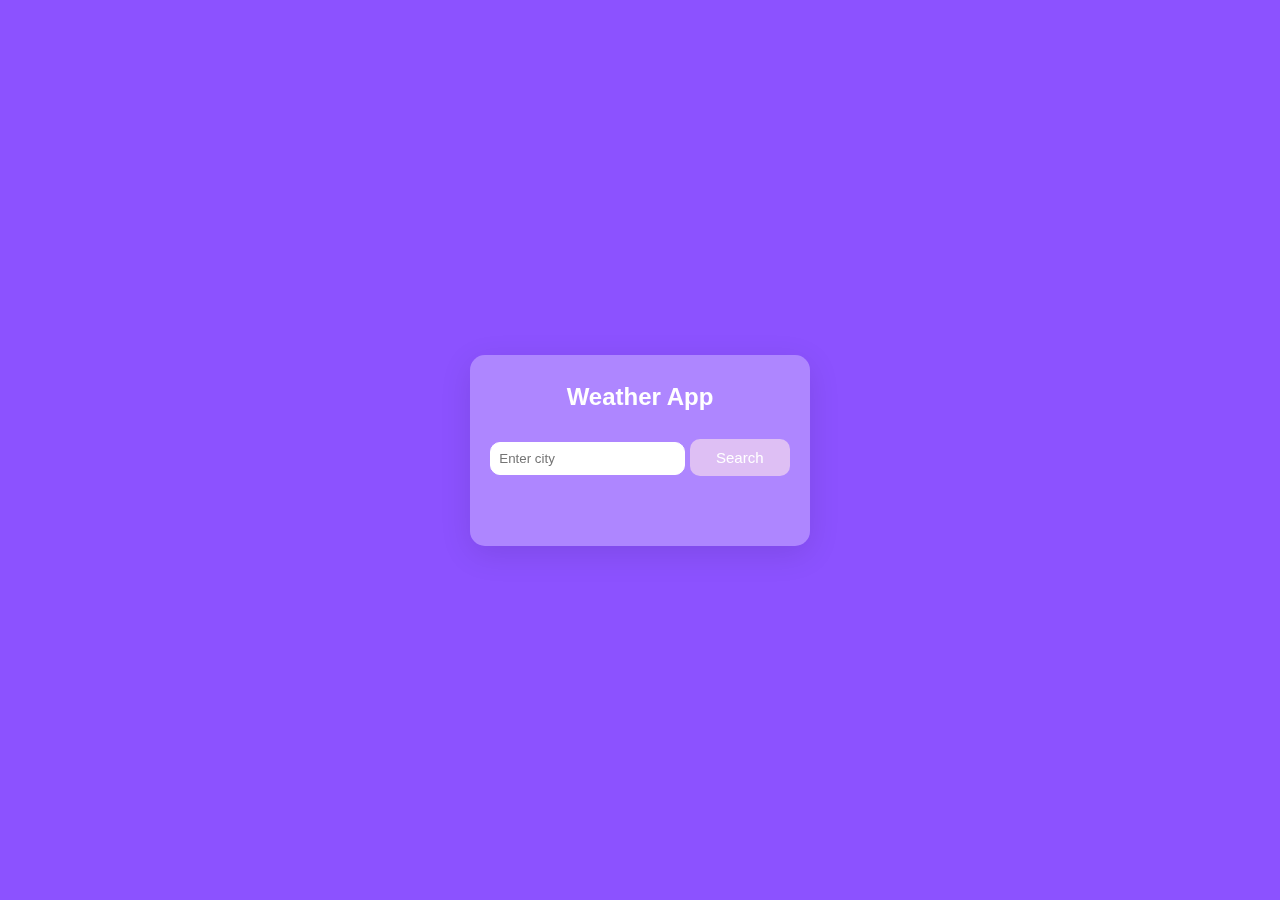
<file: weather/index.html>
<!DOCTYPE html>
<html lang="en">
<head>
    <meta charset="UTF-8">
    <meta name="viewport" content="width=device-width, initial-scale=1.0">
    <title>Weather App</title>
    <link rel="stylesheet" href="style.css">
</head>
<body>
    <div id="weather-container">
        <h2>Weather App</h2>
        <input type="text" id="city" placeholder="Enter city">
        <button onclick="getWeather()">Search</button>
        <img id="weather-icon" alt="Weather Icon">
        <div id="temp-div"></div>
        <div id="weather-info"></div>
        <div id="hourly-forecast"></div>
    </div>
    <script src="script.js"></script>
</body>
</html>
</file>
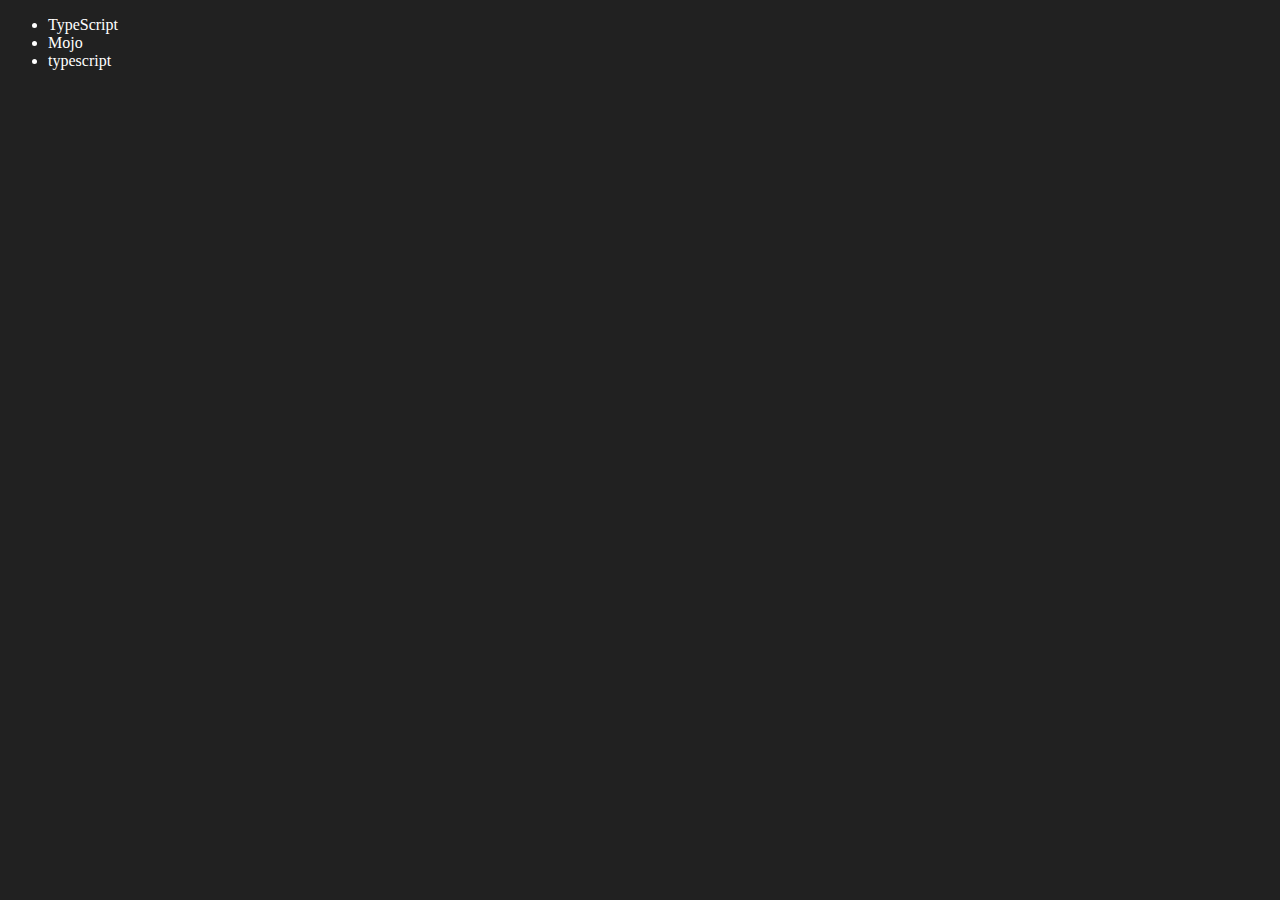
<file: 06_DOM/four.html>
<!DOCTYPE html>
<html lang="en">
<head>
    <meta charset="UTF-8">
    <meta http-equiv="X-UA-Compatible" content="IE=edge">
    <meta name="viewport" content="width=device-width, initial-scale=1.0">
    <title>Chai aur code | DOM</title>
</head>
<body style="background-color: #212121; color: #fff;">
    <ul class="language">
        <li>Javascript</li>
    </ul>
</body>
<script>
    function addLanguage(langName){
        const li = document.createElement('li');
        li.innerHTML = `${langName}`
        document.querySelector('.language').appendChild(li)
    }
    addLanguage("python")
    addLanguage("typescript")

    function addOptiLanguage(langName){
        const li = document.createElement('li');
        li.appendChild(document.createTextNode(langName))
        document.querySelector('.language').appendChild(li)
    }
    addOptiLanguage('golang')

    //Edit
    const secondLang = document.querySelector("li:nth-child(2)")
    console.log(secondLang);
    //secondLang.innerHTML = "Mojo"
    const newli = document.createElement('li')
    newli.textContent = "Mojo"
    secondLang.replaceWith(newli)

    //edit
    const firstLang = document.querySelector("li:first-child")
    firstLang.outerHTML = '<li>TypeScript</li>'

    //remove
    const lastLang = document.querySelector('li:last-child')
    lastLang.remove()


</script>
</html>
</file>
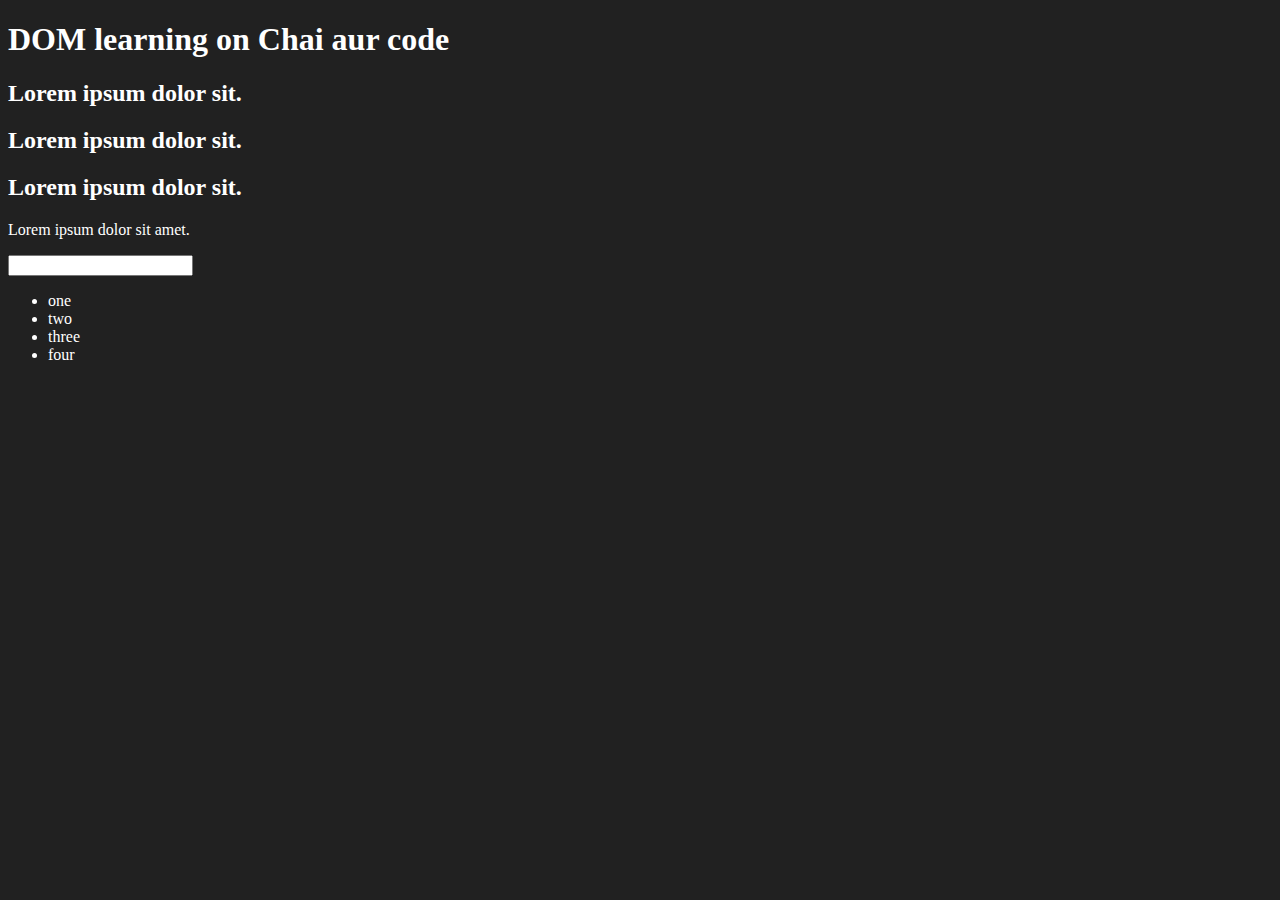
<file: 06_DOM/one.html>
<!DOCTYPE html>
<html lang="en">
<head>
    <meta charset="UTF-8">
    
    <title>DOM learning</title>
    <style>
        .bg-black{
            background-color: #212121;
            color: #fff;
        }
    </style>
</head>
<body class="bg-black">
    <div >
        <h1  id="title" class="heading">DOM learning on Chai aur code <span style="display: none;">test text</span></h1>
        <h2>Lorem ipsum dolor sit.</h2>
        <h2>Lorem ipsum dolor sit.</h2>
        <h2>Lorem ipsum dolor sit.</h2>
        <p>Lorem ipsum dolor sit amet.</p>
        <input type="password" name="" id="">

        <ul>
            <li class="list-item">one</li>
            <li class="list-item">two</li>
            <li class="list-item">three</li>
            <li class="list-item">four</li>
        </ul>
    </div>
</body>
</html>
<!-- Array.from converts the given list into array -->
<!-- const tempList=document.getElementsByClassName('list-item')
const converted=Array.from(templist)
converted.forEach(function (li){
    li.style.color='cyan'
}) -->
<!-- document.getElementById('title').innerText
'DOM learning on Chai aur code' 
document.getElementById('title').textContent 
'DOM learning on Chai aur code test text'. 
document.getElementById('title').innerHTML.  
'DOM learning on Chai aur code <span style="display: none;">test text</span>' -->
</file>
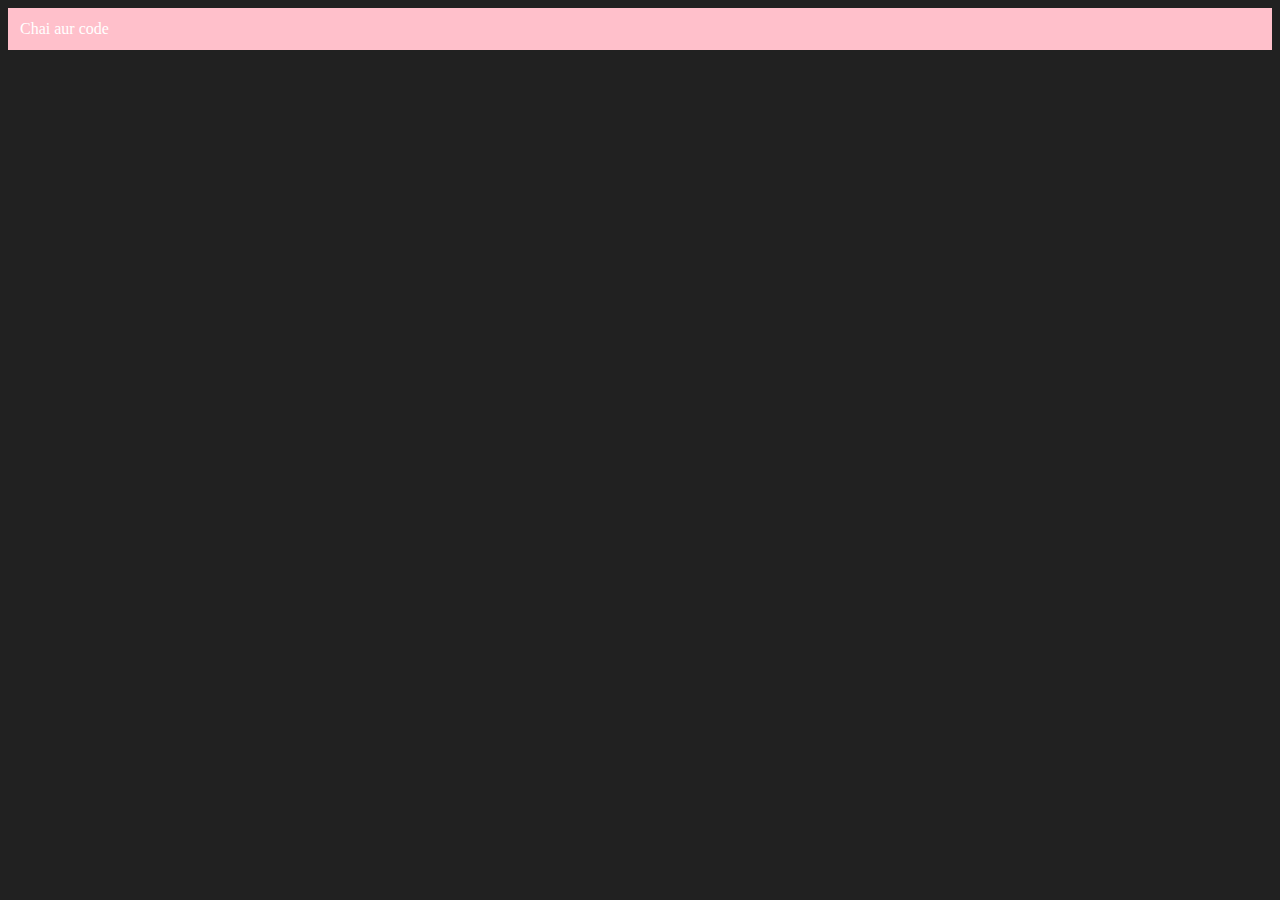
<file: 06_DOM/three.html>
<!DOCTYPE html>
<html lang="en">
<head>
    <meta charset="UTF-8">
    <meta http-equiv="X-UA-Compatible" content="IE=edge">
    <meta name="viewport" content="width=device-width, initial-scale=1.0">
    <title>Chai aur code </title>
</head>
<body style="background-color: #212121; color: #fff;">
    
</body>
<script>
    const div = document.createElement('div')
    console.log(div);
    div.className = "main"
    div.id = Math.round(Math.random() * 10 + 1)
    div.setAttribute("title", "generated title")
    div.style.backgroundColor = "pink"
    div.style.padding = "12px"
    // div.innerText = "Chai aur code"
    const addText = document.createTextNode("Chai aur code")
    div.appendChild(addText)

    document.body.appendChild(div)
</script>
</html>
</file>
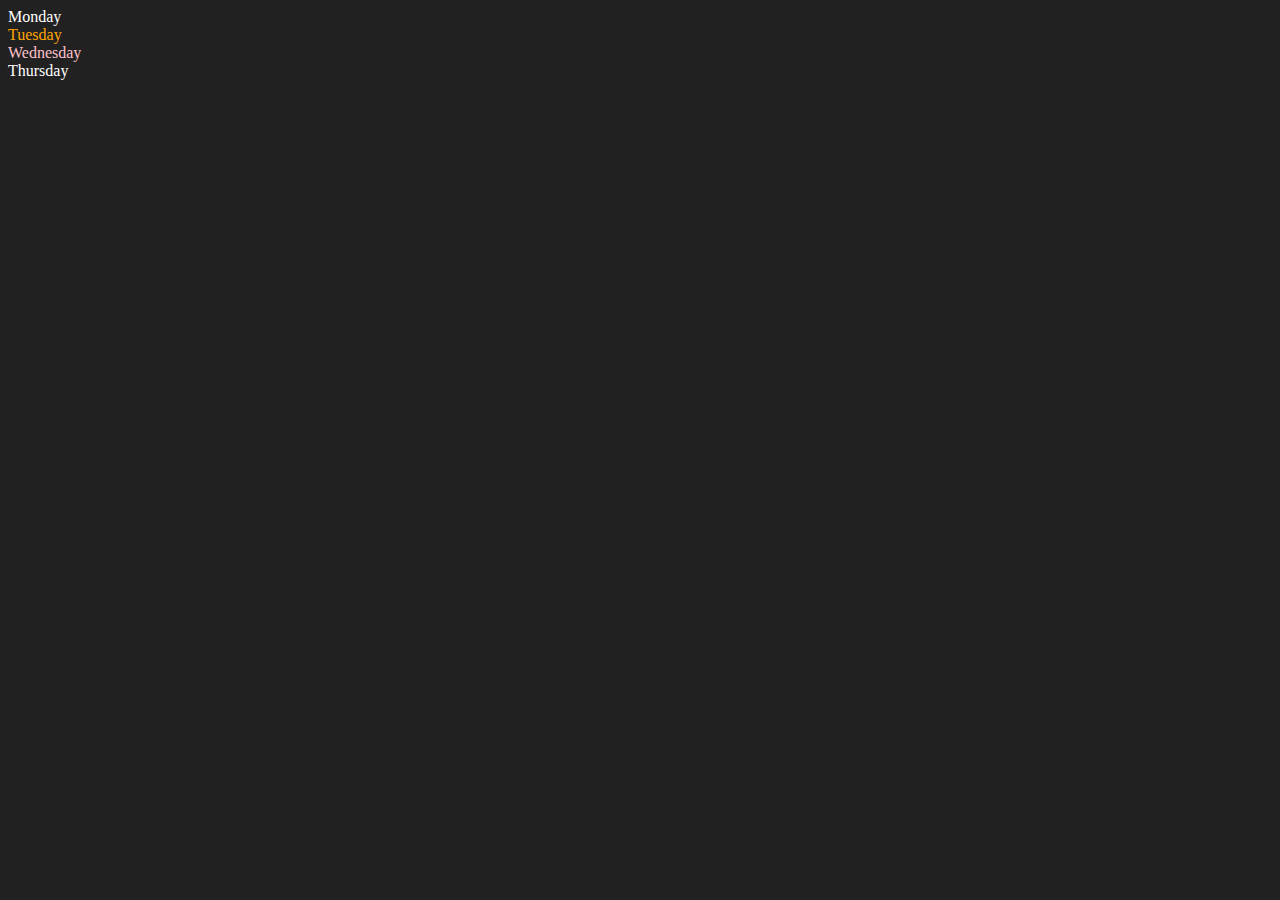
<file: 06_DOM/two.html>
<!DOCTYPE html>
<html lang="en">
  <head>
    <meta charset="UTF-8" />
    <meta http-equiv="X-UA-Compatible" content="IE=edge" />
    <meta name="viewport" content="width=device-width, initial-scale=1.0" />
    <title>DOM | Chai aur code</title>
  </head>
  <body style="background-color: #212121; color: #fff">
    <div class="parent">
      <!-- this is a comment -->
      <div class="day">Monday</div>
      <div class="day">Tuesday</div>
      <div class="day">Wednesday</div>
      <div class="day">Thursday</div>
    </div>
  </body>
  <script>
    const parent = document.querySelector(".parent");
    // console.log(parent);
    // console.log(parent.children);
    // console.log(parent.children[1].innerHTML);

    // for (let i = 0; i < parent.children.length; i++) {
    //   console.log(parent.children[i].innerHTML);
    // }
    parent.children[1].style.color = "orange";
    // console.log(parent.firstElementChild);
    // console.log(parent.lastElementChild);
    parent.children[2].style.color='pink';
    const dayOne = document.querySelector(".day");
    // console.log(dayOne);
    // console.log(dayOne.parentElement);
    // console.log(dayOne.nextElementSibling);

    console.log("NODES: ", parent.childNodes);
  </script>
</html>
</file>
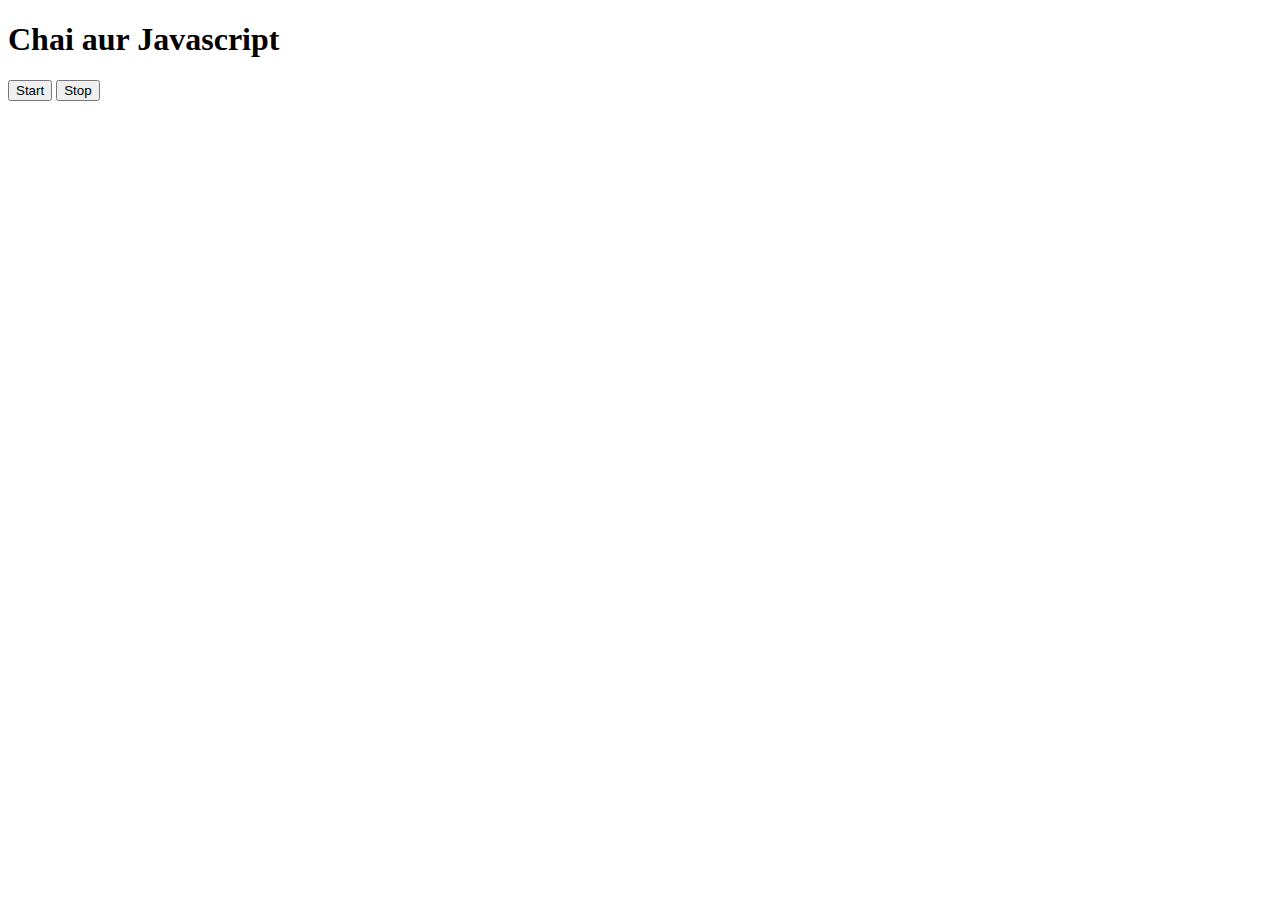
<file: 08_events/three.html>
<!DOCTYPE html>
<html lang="en">
<head>
    <meta charset="UTF-8">
    <meta name="viewport" content="width=device-width, initial-scale=1.0">
    <title>Document</title>
</head>
<body>
    <h1>Chai aur Javascript</h1>
    <button id="start">Start</button>
    <button id="stop">Stop</button>
</body>
<script>
    const sayDate=function(str){
        console.log(str,Date.now());
    }
    const intervalId=setInterval(sayDate,1000,"Hello");
    clearInterval(intervalId);
</script>
</html>
</file>
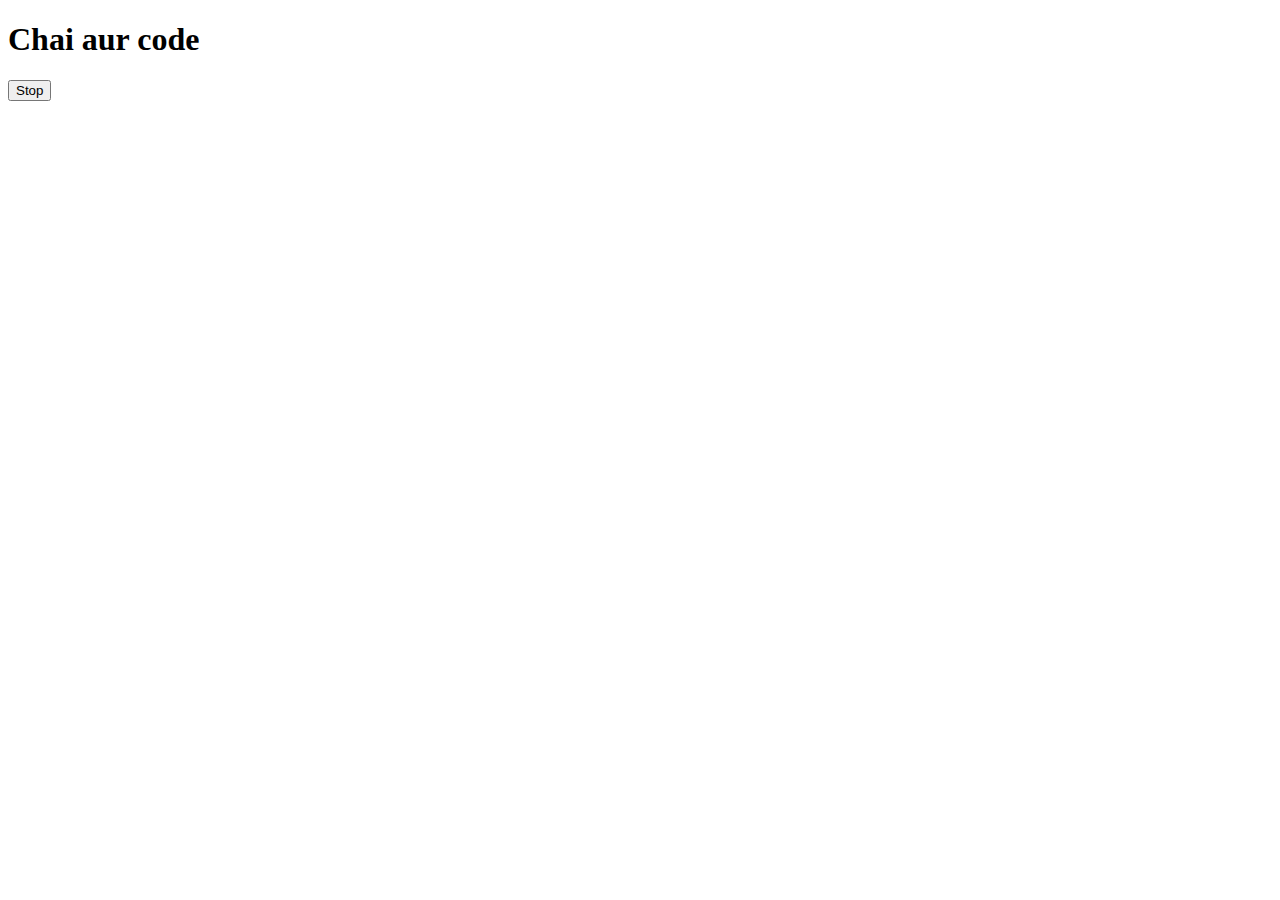
<file: 08_events/two.html>
<!DOCTYPE html>
<html lang="en">
<head>
    <meta charset="UTF-8">
    <meta name="viewport" content="width=device-width, initial-scale=1.0">
    <title>Document</title>
</head>
<body>
    <h1>Chai aur code</h1>
    <button id="stop">Stop</button>
</body>
<script>
    const sayShatakshi=function(){
        console.log('Shatakshi');
    }
    const changeText=function(){
        document.querySelector('h1').innerHTML="Best Js Series";
    }
    const changeMe=setTimeout(changeText,3000);
    document.querySelector('#stop').addEventListener('click',function(){
        clearTimeout(changeMe); 
        console.log("STOPPED");
    })
</script>
</html>
</file>
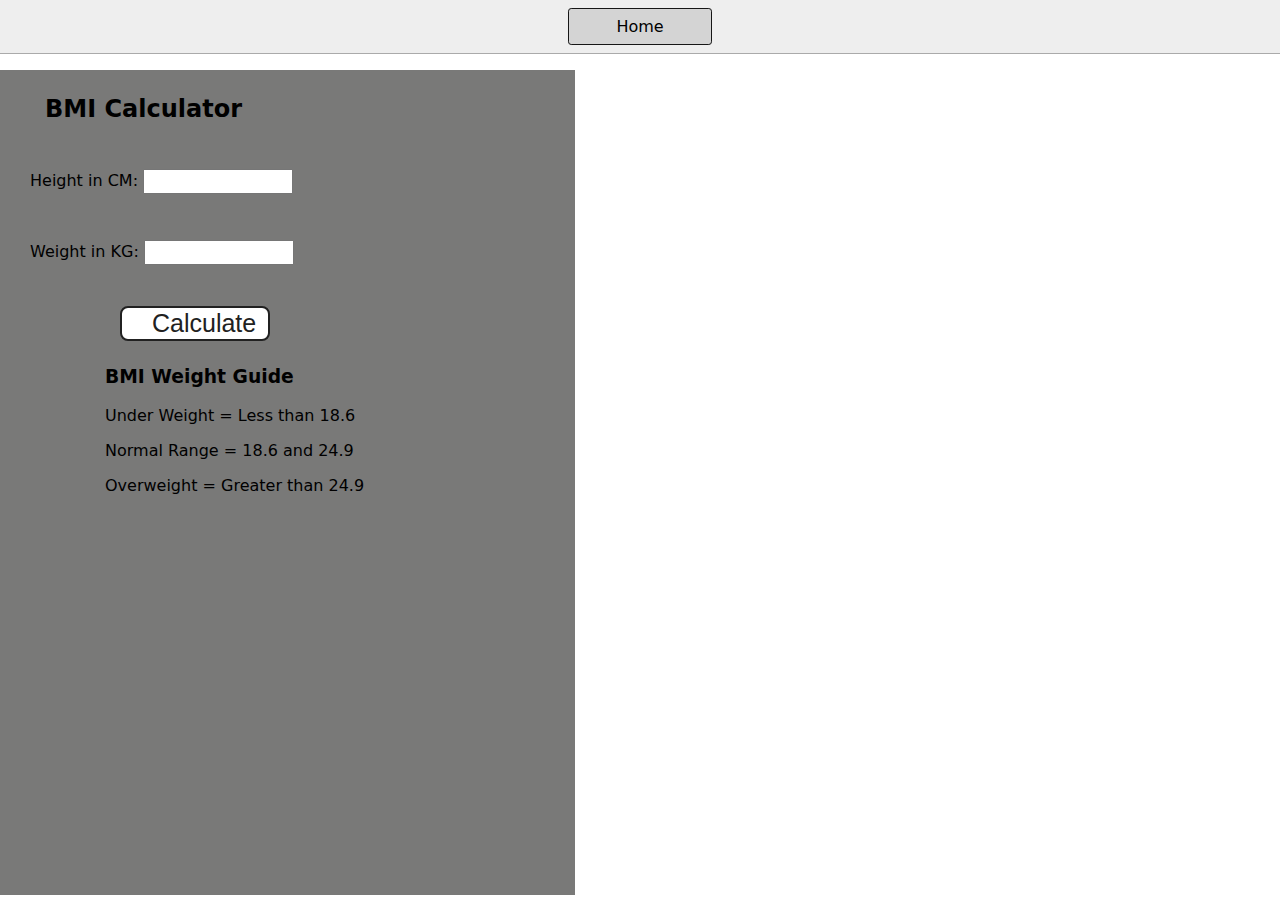
<file: 07_projects/bmi/index2.html>
<!DOCTYPE html>
<html lang="en">
  <head>
    <meta charset="UTF-8" />
    <meta name="viewport" content="width=device-width, initial-scale=1.0" />
    <meta http-equiv="X-UA-Compatible" content="ie=edge" />
    <link rel="stylesheet" href="style.css" />
    <link rel="stylesheet" href="../styles.css" />
    <title>BMI Calculator</title>
  </head>
  <body>
    <nav>
      <a href="/" aria-current="page">Home</a>
    </nav>
    <div class="container">
      <h1>BMI Calculator</h1>
      <form>
        <p><label>Height in CM: </label><input type="text" id="height" /></p>
        <p><label>Weight in KG: </label><input type="text" id="weight" /></p>
        <button>Calculate</button>
        <div id="results"></div>
        <div id="weight-guide">
          <h3>BMI Weight Guide</h3>
          <p>Under Weight = Less than 18.6</p>
          <p>Normal Range = 18.6 and 24.9</p>
          <p>Overweight = Greater than 24.9</p>
        </div>
      </form>
    </div>
  </body>
  <script src="script2.js"></script>
</html>
</file>
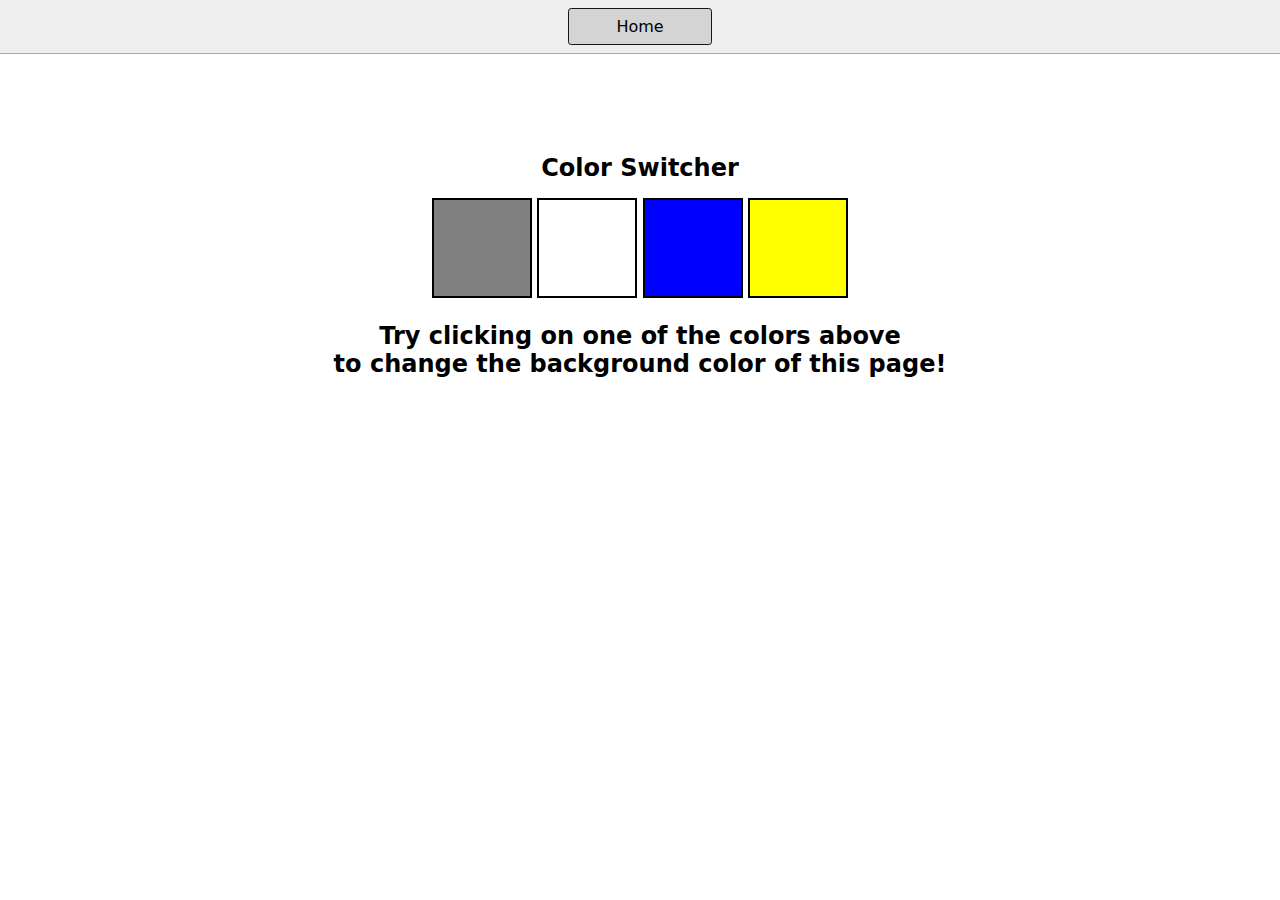
<file: 07_projects/color_changer/index1.html>
<!DOCTYPE html>
<html lang="en">
<head>
    <meta charset="UTF-8">
    <meta name="viewport" content="width=device-width, initial-scale=1.0">
    <link rel="stylesheet" href="style.css" />
    <link rel="stylesheet" href="../styles.css" />
    <title>Color Changer</title>
</head>
<body>
<nav>
    <a href="/" aria-current="page">Home</a>
</nav>
    <div class="canvas">
        <h1>Color Switcher</h1>
        <span class="button" id="grey"></span>
      <span class="button" id="white"></span>
      <span class="button" id="blue"></span>
      <span class="button" id="yellow"></span>
      <h2>
        Try clicking on one of the colors above
        <span>to change the background color of this page!</span>
      </h2>
    </div>
    <script src="script1.js"></script>
</body>
</html>
</file>
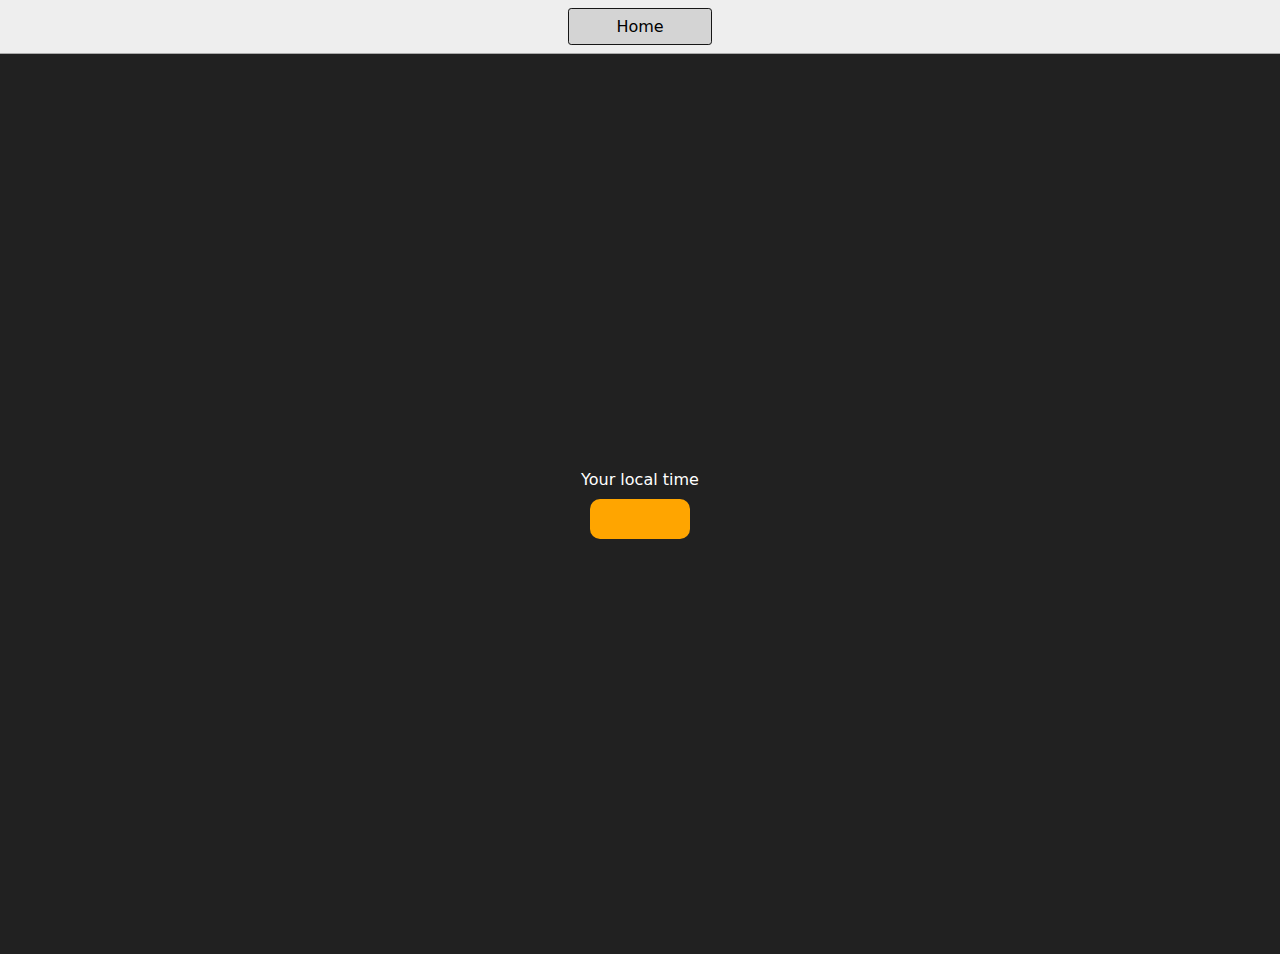
<file: 07_projects/DigitalClock/index3.html>
<!DOCTYPE html>
<html lang="en">
  <head>
    <meta charset="UTF-8" />
    <meta name="viewport" content="width=device-width, initial-scale=1.0" />
    <meta http-equiv="X-UA-Compatible" content="ie=edge" />
    <link rel="stylesheet" type="text/css" href="../styles.css" />
    <title>Your Local Time</title>
    <style>
      body {
        background-color: #212121;
        color: #fff;
      }
      .center {   
        display: flex;
        height: 100vh;
        justify-content: center;
        align-items: center;
        flex-direction: column;
      }
      #clock {
        font-size: 40px;
        background-color: orange;
        padding: 20px 50px;
        margin-top: 10px;
        border-radius: 10px;
      }
    </style>
  </head>
  <body>
    <nav>
      <a href="/" aria-current="page">Home</a>
    </nav>
    <div class="center">
      <div id="banner"><span>Your local time</span></div>
      <div id="clock"></div>
    </div>
    <script src="script3.js"></script>
  </body>
</html>
</file>
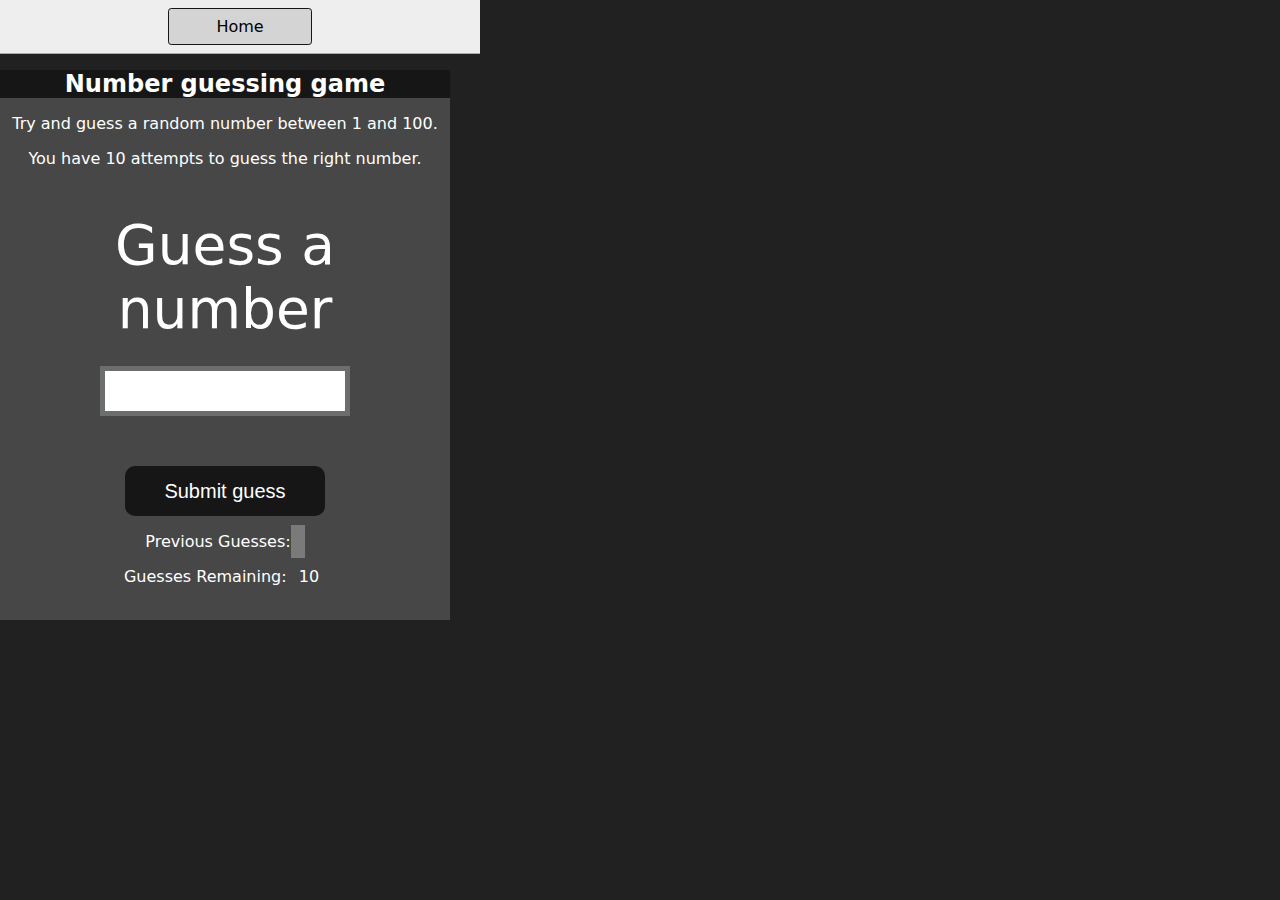
<file: 07_projects/GuessTheNumber/index4.html>
<!DOCTYPE html>
<html lang="en">
<head>
    <meta charset="UTF-8">
    <meta name="viewport" content="width=device-width, initial-scale=1.0">
    <meta http-equiv="X-UA-Compatible" content="ie=edge">
    <title>Number Guessing Game</title>
    <link rel="stylesheet" href="style.css">
    <link rel="stylesheet" href="../styles.css">
</head>
<body style="background-color:#212121; color:#fff;">
  <nav>
    <a href="/" aria-current="page">Home</a>
  </nav>
    
    <div id="wrapper">
      <h1>Number guessing game</h1>
    <p>Try and guess a random number between 1 and 100.</p>
    <p>You have 10 attempts to guess the right number.</p>
    </br>
        <form class="form">
            <label2 for="guessField" id="guess">Guess a number</label>
            <input type="text" id="guessField" class="guessField">
            <input type="submit" id="subt" value="Submit guess" class="guessSubmit">
        </form>

        <div class="resultParas">
            <p >Previous Guesses: <span class="guesses"></span></p>
            <p >Guesses Remaining: <span class="lastResult">10</span></p>
            <p class="lowOrHi"></p>
        </div>
    </div>
    <script src="script4.js"></script>
</body>
</html>
</file>
<file: weather/style.css>
body{
    background: #8C52FF;
    font-family: 'Segoe UI', Tahoma, Geneva, Verdana, sans-serif;
    display: flex;
    align-items: center;
    justify-content: center;
    height: 100vh;
    margin: 0;
}
#weather-container{
    background: rgba(255,255,255,0.3);
    max-width: 400px;
    padding: 20px;
    border-radius: 15px;
    box-shadow: 0 8px 32px rgba(0,0,0,0.1);
    backdrop-filter: blur(10px);
    text-align: center;
}
h2,label,p{
    color: #fff;
    margin:8px 0;
}
input{
    width: calc(100% -16px);
    padding: 8px;
    box-sizing: border-box;
    border-radius: 10px;
    border: 1px solid white;
    margin-top: 20px;
}
button{
    background: #debff4;
    color: white;
    padding: 10px;
    border: none;
    border-radius: 10px;
    cursor: pointer;
    margin-top: 20px;
    width: 100px;
    font-size: 15px;
}
button:hover{
    background: #8b48d7;
}
#temp-div p{
    font-size: 60px;
    margin-top: -30px;
}
#weather-info{
    font-size: 20px;
}
#weather-icon{
    width: 200px;
    height: 200px;
    margin: 0 auto 10px;
    margin-bottom: 0;
    display: none;
}
#hourly-forecast{
    margin-top: 50px;
    overflow-x: auto;
    white-space:nowrap;
    display: flex;
    justify-content: space-between;
}
.hourly-item{
    flex: 0 0 auto;
    width: 80px;
    display: flex;
    flex-direction: column;
    align-items: center;
    margin-right: 10px;
    color: white;
}
.hourly-item img{
    width: 30px;
    height: 30px;
    margin-bottom: 5px;
}
#hourly-heading{
    color: #fff;
    margin-top: 10px;
}
</file>
<file: 07_projects/bmi/style.css>
.container {
    width: 575px;
    height: 825px;
  
    background-color: #797978;
    padding-left: 30px;
  }
  #height,
  #weight {
    width: 150px;
    height: 25px;
    margin-top: 30px;
  }
  
  #weight-guide {
    margin-left: 75px;
    margin-top: 25px;
  }
  
  #results {
    font-size: 35px;
    margin-left: 90px;
    margin-top: 20px;
    color: rgb(241, 241, 241);
  }
  
  button {
    width: 150px;
    height: 35px;
    margin-left: 90px;
    margin-top: 25px;
    background-color: #fff;
    padding: 1px 30px;
    border-radius: 8px;
    color: #212121;
    text-decoration: none;
    border: 2px solid #212121;
  
    font-size: 25px;
  }
  
  h1 {
    padding-left: 15px;
    padding-top: 25px;
    
  }
</file>
<file: 07_projects/styles.css>
* {
    box-sizing: border-box;
  }
  
  body {
    margin: 0;
    font-family: system-ui, sans-serif;
    color: black;
    background-color: white;
  }
  
  nav {
    display: flex;
    flex-wrap: wrap;
    align-items: center;
    justify-content: center;
    padding: 0.5rem;
    gap: 0.5rem;
    border-bottom: solid 1px #aaa;
    background-color: #eee;
  }
  
  nav a {
    display: inline-block;
    min-width: 9rem;
    padding: 0.5rem;
    border-radius: 0.2rem;
    border: solid 1px rgb(22, 22, 22);
    text-align: center;
    text-decoration: none;
    color: #1b1b1b;
  }
  
  nav a[aria-current='page'] {
    color: #000;
    background-color: #d4d4d4;
  }
  
  main {
    padding: 1rem;
  }
  
  h1 {
    font-weight: bold;
    font-size: 1.5rem;
  }
  
  .projects {
    display: flex;
    flex-direction: column;
  }
  
  .project-link {
    background-color: #fff;
    padding: 10px 30px;
    border-radius: 8px;
    color: #212121;
    text-decoration: none;
    border: 2px solid #212121;
    margin-top: 5px;
  }
</file>
<file: 07_projects/color_changer/style.css>
html {
    margin: 0;
  }
  
  span {
    display: block;
  }
  .canvas {
    margin: 100px auto 100px;
    width: 80%;
    text-align: center;
  }
  
  .button {
    width: 100px;
    height: 100px;
    border: solid black 2px;
    display: inline-block;
  }
  
  #grey {
    background: grey;
  }
  
  #white {
    background: white;
  }
  #blue {
    background: blue;
  }
  #yellow {
    background: yellow;
  }
</file>
<file: 07_projects/GuessTheNumber/style.css>
html {
    font-family: sans-serif;
  }
  
  body {
    width: 300px;
    max-width: 750px;
    min-width: 480px;
    margin: 0 auto;
    background-color: #212121;
  }
  
  .lastResult {
    color: white;
    padding: 7px;
  }
  
  .guesses {
    color: white;
    padding: 7px;
  }
  
  button {
    background-color: #141414;
    color: #fff;
    width: 250px;
    height: 50px;
    border-radius: 25px;
    font-size: 30px;
    border-style: none;
    margin-top: 30px;
    /* margin-left: 50px; */
  }
  
  #subt {
    background-color: #161616;
    color: #ffffff;
    width: 200px;
    height: 50px;
    border-radius: 10px;
    font-size: 20px;
    border-style: none;
    margin-top: 50px;
    /* margin-left: 75px; */
  }
  
  #guessField {
    color: #000;
    width: 250px;
    height: 50px;
    font-size: 30px;
    border-style: none;
    margin-top: 25px;
  
    /* margin-left: 50px; */
    border: 5px solid #6c6d6d;
    text-align: center;
  }
  
  #guess {
    font-size: 55px;
    /* margin-left: 90px; */
    margin-top: 120px;
    color: #fff;
  }
  
  .guesses {
    background-color: #7a7a7a;
  }
  
  #wrapper {
    box-sizing: border-box;
    text-align: center;
    width: 450px;
    height: 550px;
    background-color: #474747;
    color: #fff;
    font-size: 25px;
  }
  
  h1 {
    background-color: #161616;
  
    color: #fff;
    text-align: center;
  }
  
  p {
    font-size: 16px;
    text-align: center;
  }
</file>
